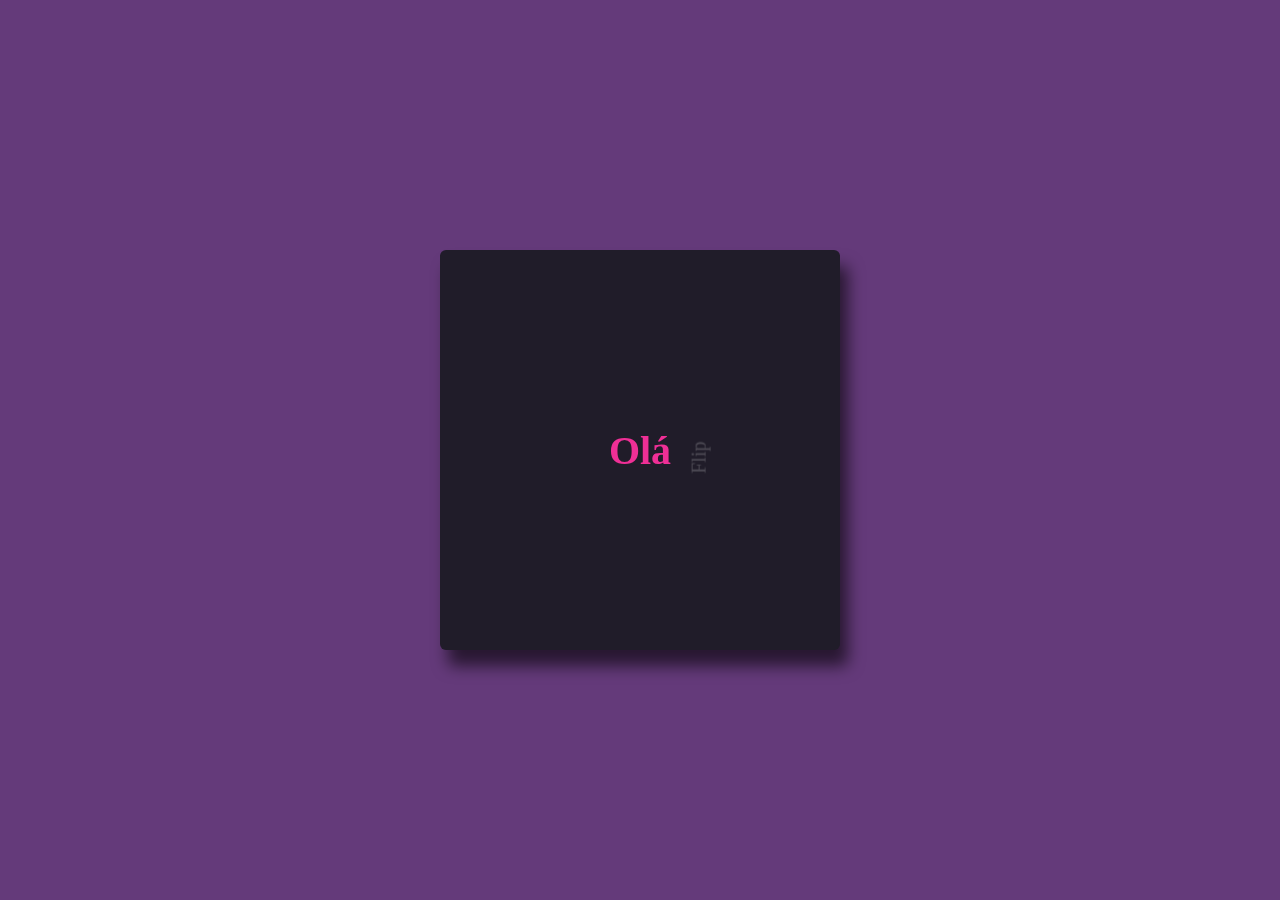
<file: portifólio/cartao/index.html>
<!DOCTYPE html>
<html lang="pt-br">
<head>
    <meta charset="UTF-8">
    <meta name="viewport" content="width=device-width, initial-scale=1.0">
    <title>Cartão de visita</title>

    <style>
        body {
            background-color: #643a7a;
        }

        .frame {
            position: absolute;
            background-color: #201c29;
            top: 50%;
            left: 50%;
            width: 400px;
            height: 400px;
            margin-top: -200px;
            margin-left: -200px;
            box-shadow: 8px 16px 16px rgba(0, 0, 0, 0.6);
            border-radius: 6px;
        }

        .frame, .card {
            display: flex;
            align-items: center;
            justify-content: center;
        }

        .flip-me {
            position: absolute;
            top: 20%;
            left: 77%;
            font-size: 20px;
            transform: rotate(-90deg);
        }

        .front h1 {
            font-size: 2.5rem;
            margin: 1rem 3rem;
            color: #ef2f96;
        }

        p {
            position: absolute;
            top: 60%;
            left: 10%;
            color: rgba(255, 255, 255, 0.2);
        }

        .card:hover .flip {
            transform: rotateX(180deg) translate3d(0, 0, 0)
        }

        .flip {
            transform-style: preserve-3d;
            transition: all 0.7s ease-in-out;
            perspective: 1000px;
        }

        .front, .back {
            -webkit-backface-visibility: hidden;
            width: 100%;
            height: 100%;
            background-color: #201c29;
        }

        .card .back {
            transform: rotateX(-180deg);
            position: absolute;
            top: 10;
            left: 10;
        }

        .back {
            letter-spacing: 2px;
            text-align: center;
        }

        .back h2 {
            font-size: 2rem;
            color: #ef2f96;
        }
        .back h3 {
            font-size: 1.8rem;
            color: rgba(255, 255, 255, 0.7);
        }

        .network > a > img {
            width: 32px;
        }

        .network > a > img:hover {
            cursor: pointer;
            width: 42px;
        }
    </style>
</head>
<body>
    <div class="frame">
        <div class="card">
            <div class="flip">
                <div class="front">
                    <h1>Olá</h1>
                    <p class="flip-me">Flip</p>
                </div>

                <div class="back">
                    <h2>Nicolas Bock</h2>
                    <h3>Web Developer</h3>

                    <div class="network">
                        <a href="" target="_blank">
                            <img src="images/github.svg" alt="Logo Github">
                        </a>
                        <a href="" target="_blank">
                            <img src="images/linkedin.svg" alt="Logo Linkedin">
                        </a>
                        <a href="" target="_blank">
                            <img src="images/instagram.svg" alt="Logo Instagram">
                        </a>
                    </div>
                </div>
            </div>
        </div>
    </div>
</body>
</html>
</file>
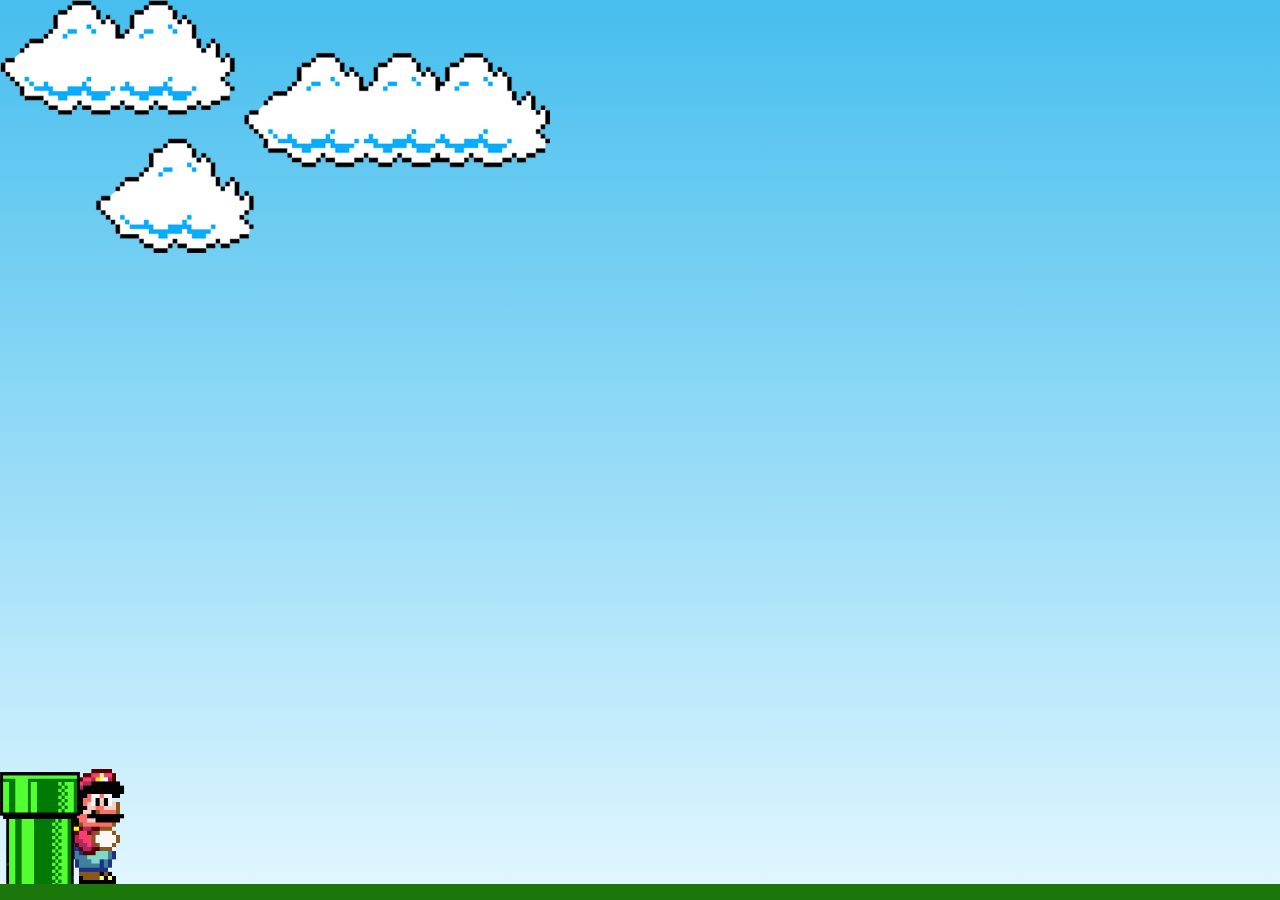
<file: portifólio/mario/index.html>
<!DOCTYPE html>
<html lang="en">
<head>
    <meta charset="UTF-8">
    <meta name="viewport" content="width=device-width, initial-scale=1.0">
    <title>Mario Jump</title>
    <link rel="stylesheet" href="style.css">
</head>
<body>
    <div class="gameBoard">
        <img src="images/clouds.png" alt="nuvens" class="clouds">
        <img src="images/mario.gif" alt="personagem Mario" class="mario">
        <img src="images/pipe.png" alt="cano" class="pipe">
    </div>
</body>

<script src="script.js"></script>
</html>
</file>
<file: portifólio/mario/style.css>
* {
    margin: 0;
    padding: 0;
    box-sizing: border-box;
}

.gameBoard {
    width: 100%;
    height: 100vh;
    border-bottom: 1rem solid rgb(28, 119, 10);
    margin: 0 auto;
    position: relative;
    overflow: hidden;
    background: linear-gradient(#46beee, #e0f6ff);
}

.pipe {
    position: absolute;
    bottom: 0;
    width: 80px;
    height: 112px;
    animation: pipeAnimation 2s infinite linear;
}

@keyframes pipeAnimation {
    from {
        right: -80%;
    }
    to {
        right: 100%
    }
}

.mario {
    position: absolute;
    bottom: 0;
    width: 150px;
}

.jump {
    animation: jumpAnimation 500ms infinite ease-out;
}

@keyframes jumpAnimation {
    0% {
        bottom: 0;
    }
    40% {
        bottom: 180px;
    }
    50% {
        bottom: 180px;
    }
    60% {
        bottom: 180px;
    }
    100% {
        bottom: 0;
    }
}

.clouds {
    position: absolute;
    width: 550px;
    animation: cloudsAnimation 10s infinite linear;
}

@keyframes cloudsAnimation {
    from {
        right: -550px;
    }
    to {
        right: 100%;
    }
}
</file>
